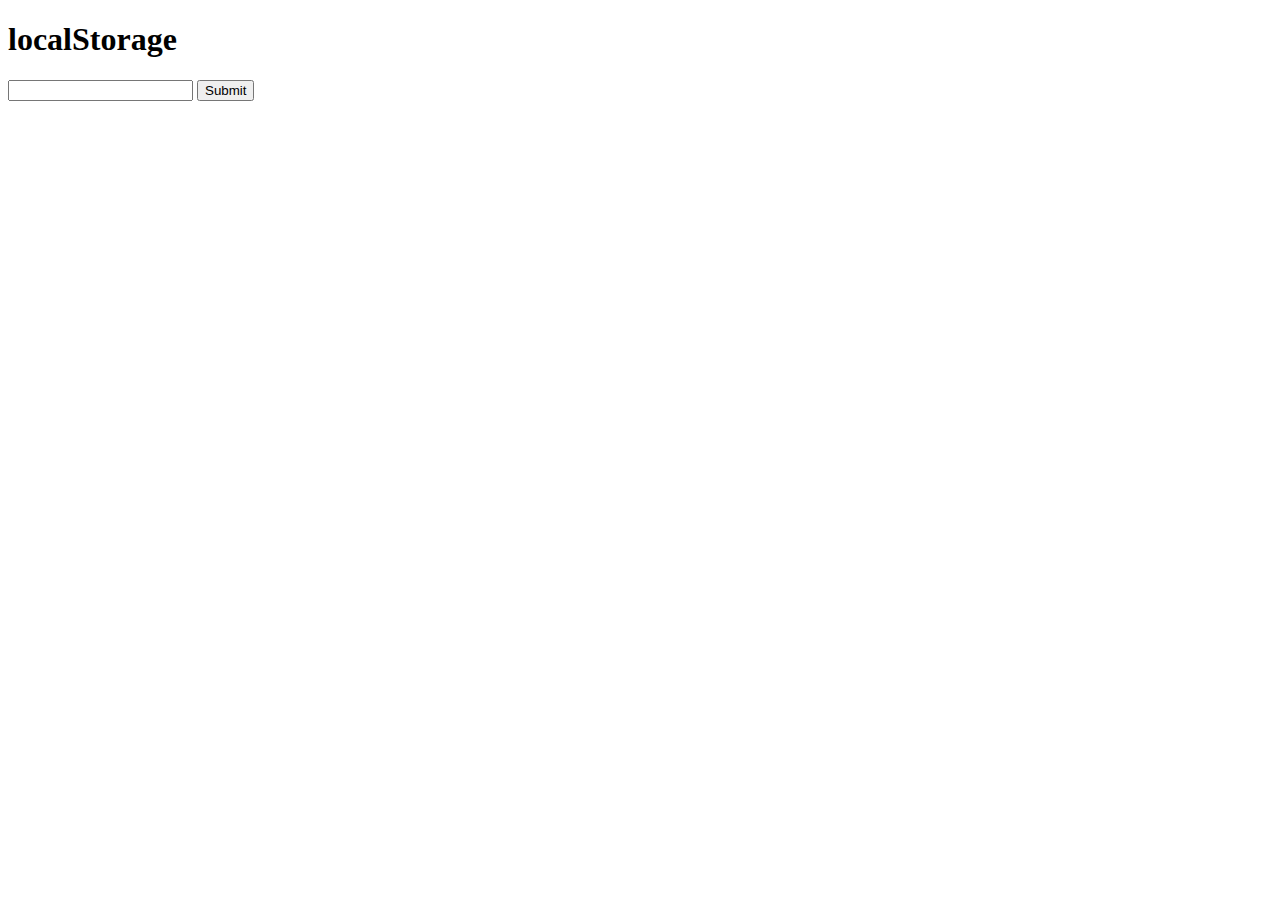
<file: lollocalStorage/index.html>
<!DOCTYPE html>
<html lang="en">
<head>
    <meta charset="UTF-8">
    <meta http-equiv="X-UA-Compatible" content="IE=edge">
    <meta name="viewport" content="width=device-width, initial-scale=1.0">
    <title>localStorage</title>
</head>
<body>
    <h1>localStorage</h1>

    <form action="" class="form">
        <input class="input" type="text" name="" id="">
        <button class="submit" type="submit">Submit</button>
    </form>

    <script src="app.js"></script>
</body>
</html>
</file>
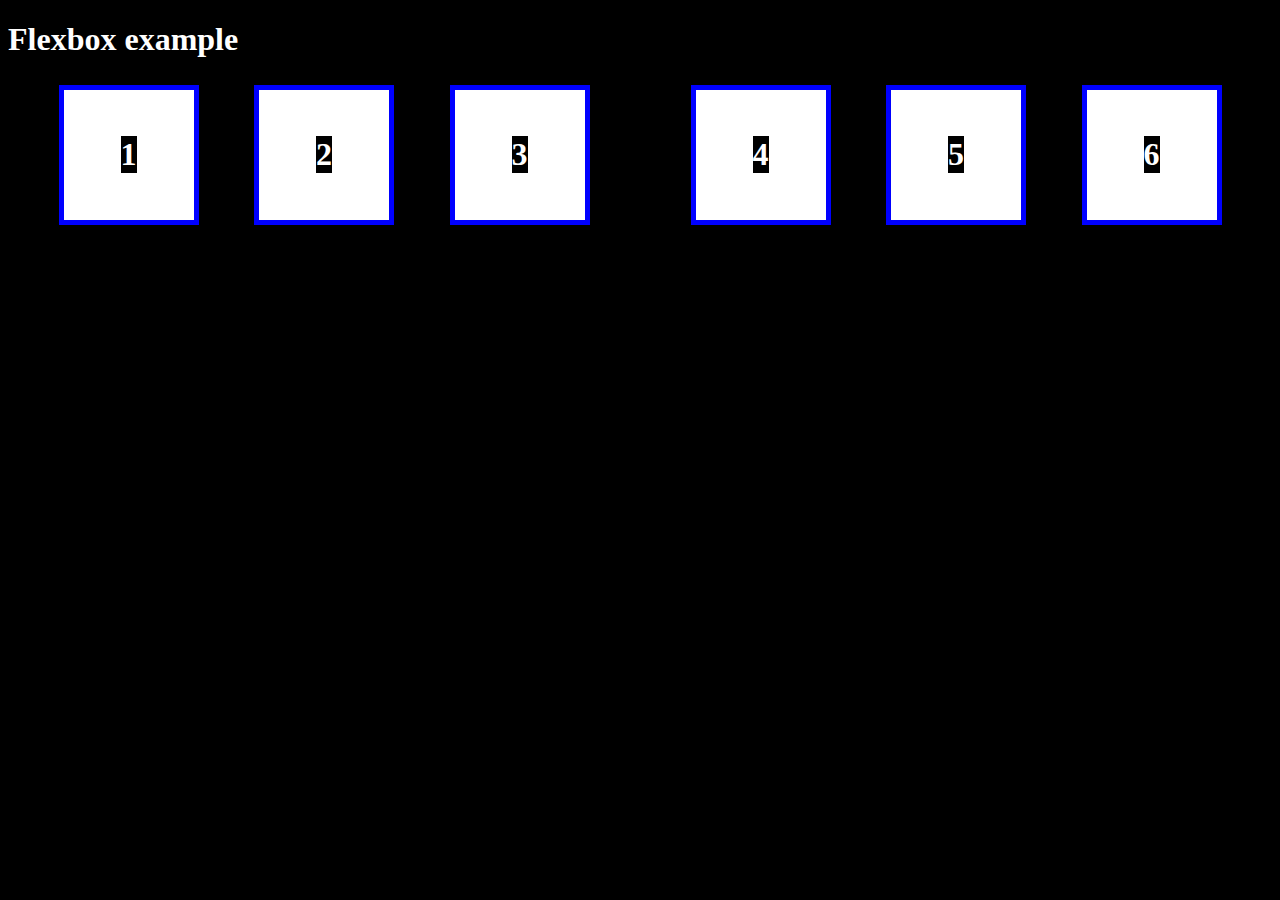
<file: s2-flexbox-mediaqueries/index.html>
<!DOCTYPE html>
<html lang="en">
<head>
    <meta charset="UTF-8">
    <meta http-equiv="X-UA-Compatible" content="IE=edge">
    <meta name="viewport" content="width=device-width, initial-scale=1.0">
    <title>Flexbox and media queries</title>
    <link rel="stylesheet" href="style.css">
</head>
<body>
    <h1>Flexbox example</h1>
    <div class="parent">
        <div class="subparent">
            <div class="square item1"><h1>1</h1></div>
            <div class="square item2"><h1>2</h1></div>
            <div class="square item3"><h1>3</h1></div>
        </div>
        <div class="subparent">
            <div class="square item4"><h1>4</h1></div>
            <div class="square item5"><h1>5</h1></div>
            <div class="square item6"><h1>6</h1></div>
        </div>
    </div>
</body>
</html>
</file>
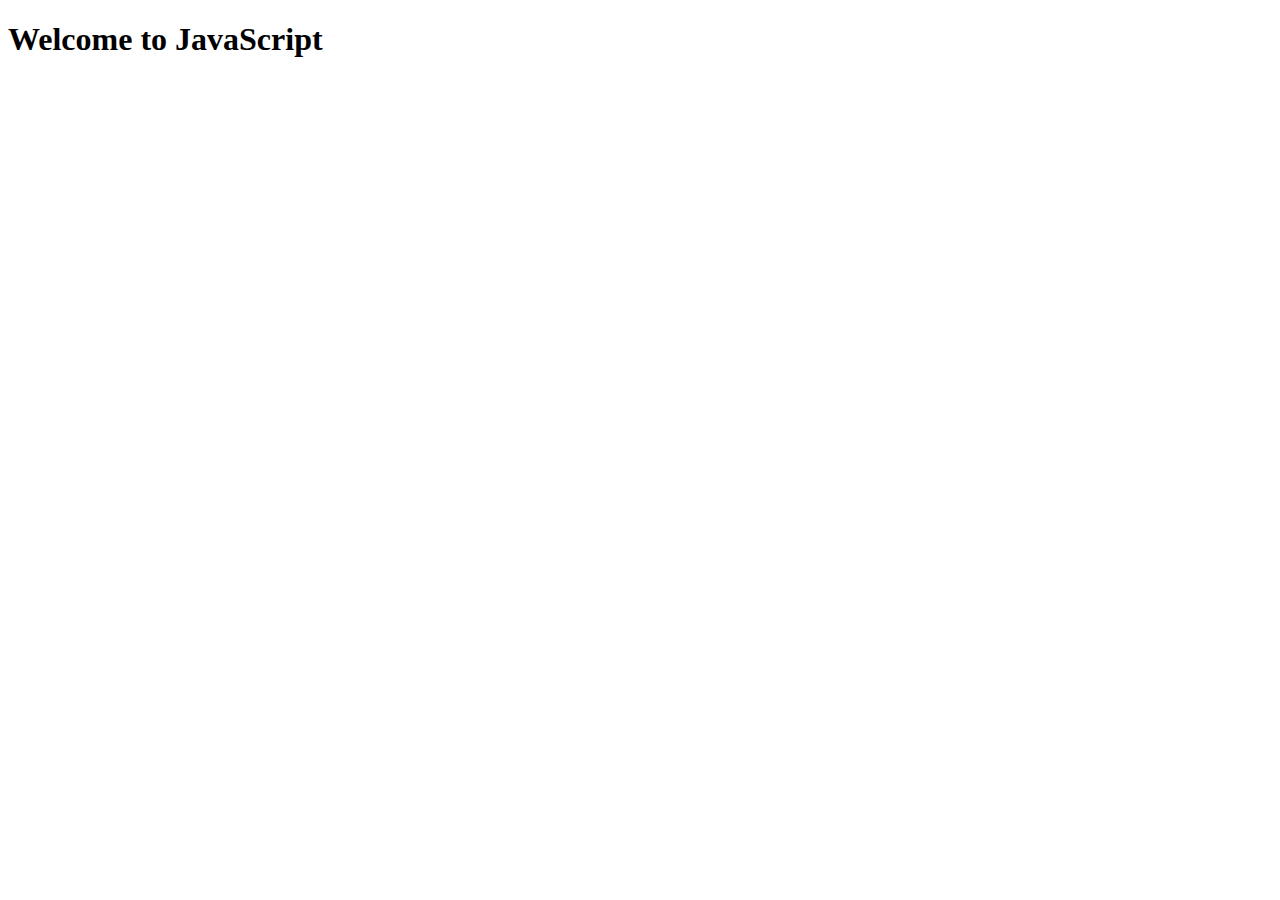
<file: s3-javascript-lecture/index.html>
<!DOCTYPE html>
<html lang="en">
<head>
    <meta charset="UTF-8">
    <meta http-equiv="X-UA-Compatible" content="IE=edge">
    <meta name="viewport" content="width=device-width, initial-scale=1.0">
    <title>JavaScript</title>
</head>
<body>
    <h1>Welcome to JavaScript</h1>
    
    <!-- CHANGE THE SRC FILE DEPENDING ON THE EXERCISE -->
    <script src="array.js"></script>
</body>
</html>
</file>
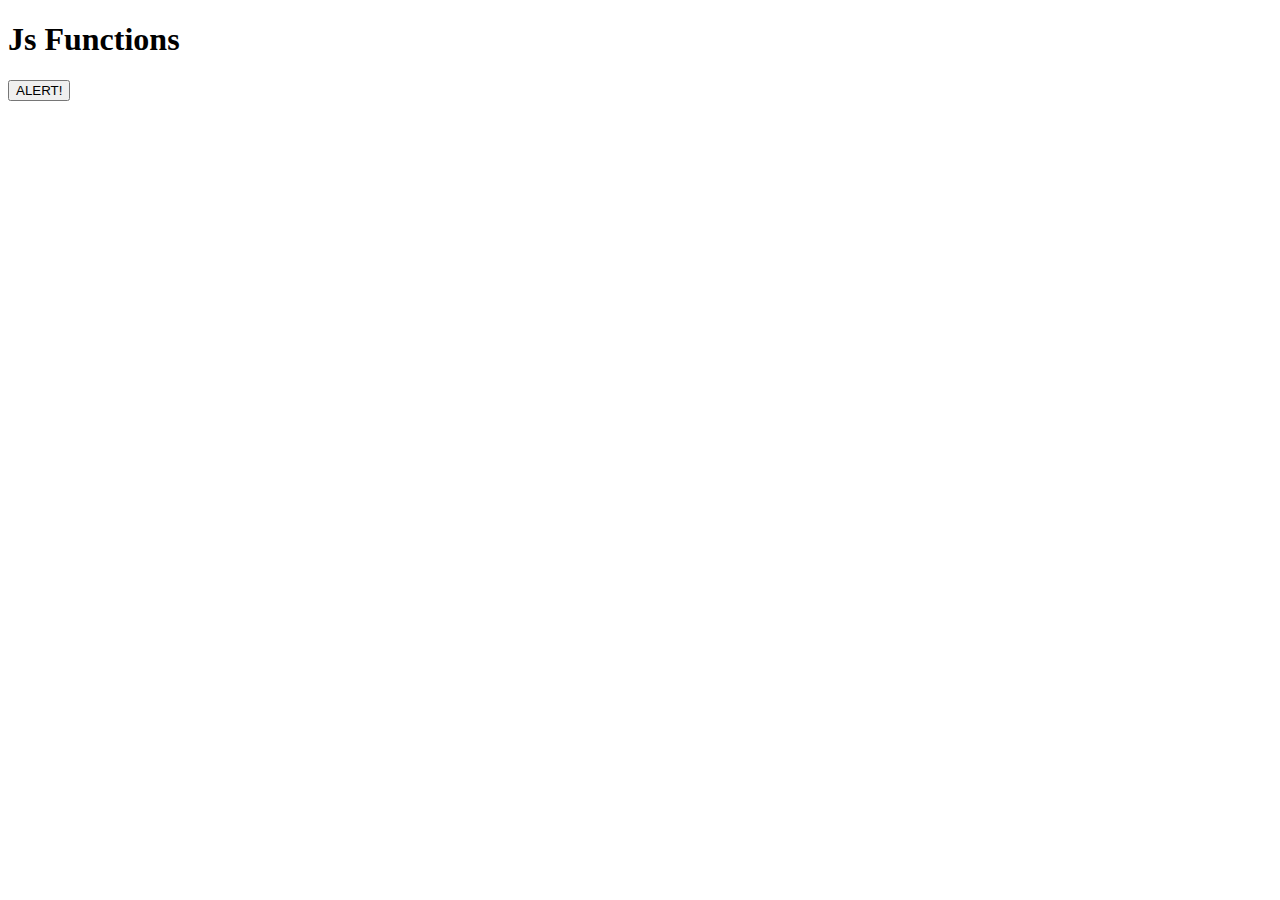
<file: s3-js-functions/index.html>
<!DOCTYPE html>
<html lang="en">
<head>
    <meta charset="UTF-8">
    <meta http-equiv="X-UA-Compatible" content="IE=edge">
    <meta name="viewport" content="width=device-width, initial-scale=1.0">
    <title>JS FUNCTIONS</title>
</head>
<body>
    <h1>Js Functions</h1>

    <button>ALERT!</button>

    <script src="index.js"></script>
</body>
</html>
</file>
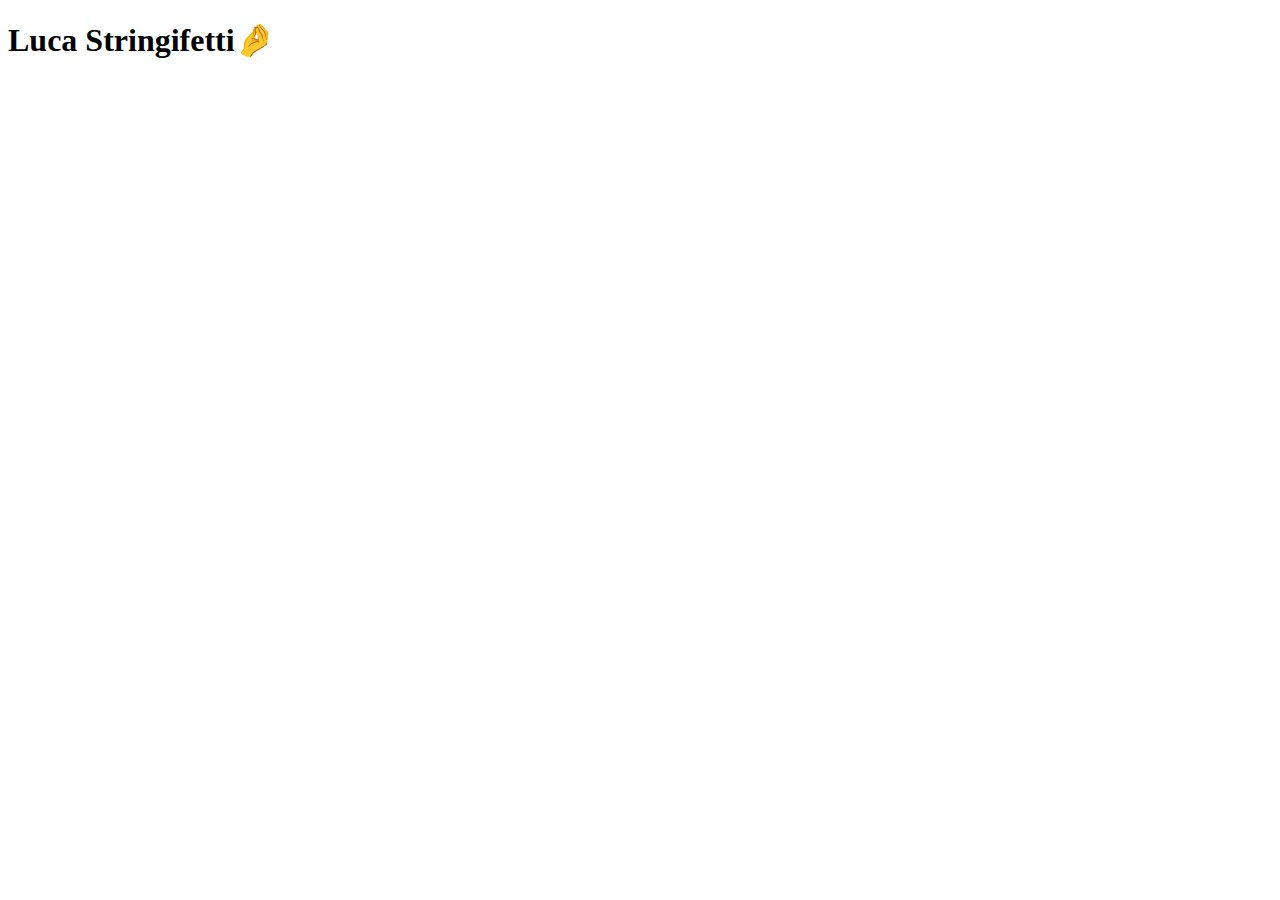
<file: s4-localstorage/index.html>
<!DOCTYPE html>
<html lang="en">
<head>
    <meta charset="UTF-8">
    <meta http-equiv="X-UA-Compatible" content="IE=edge">
    <meta name="viewport" content="width=device-width, initial-scale=1.0">
    <title>localStorage</title>
</head>
<body>
    <h1>localStorage</h1>

    <script src="app.js"></script>
</body>
</html>
</file>
<file: s2-flexbox-mediaqueries/style.css>
* {
    background-color: black;
    color: #ffffff;
}

.parent {
    display: flex;
    flex-direction: column;
    justify-content: center;
    align-items: center;
}

.square {
    width: 100px;
    height: 100px;
    background-color: #ffffff;
    margin: 5px;
    border-color: blue;
    border-style: solid;
    border-width: 5px;
    padding: 15px;
    display: flex;
    justify-content: center;
    align-items: center;
}

/* Medium devices (landscape tablets, 768px and up) */
@media only screen and (min-width: 768px) and (max-width: 991px) {
    * {
        background-color: aquamarine;
    }
    .parent {
        flex-direction: row;
    }
    .subparent {
        margin: auto;
    }
}

/* Large devices (laptops/desktops, 992px and up) */
@media only screen and (min-width: 992px) {
    .parent {
        flex-direction: row;
        width: 100%;
    }
    .subparent {
        width: 100%;
        justify-content: space-evenly;
        display:flex;
        flex-direction: row;
    }
}
</file>
